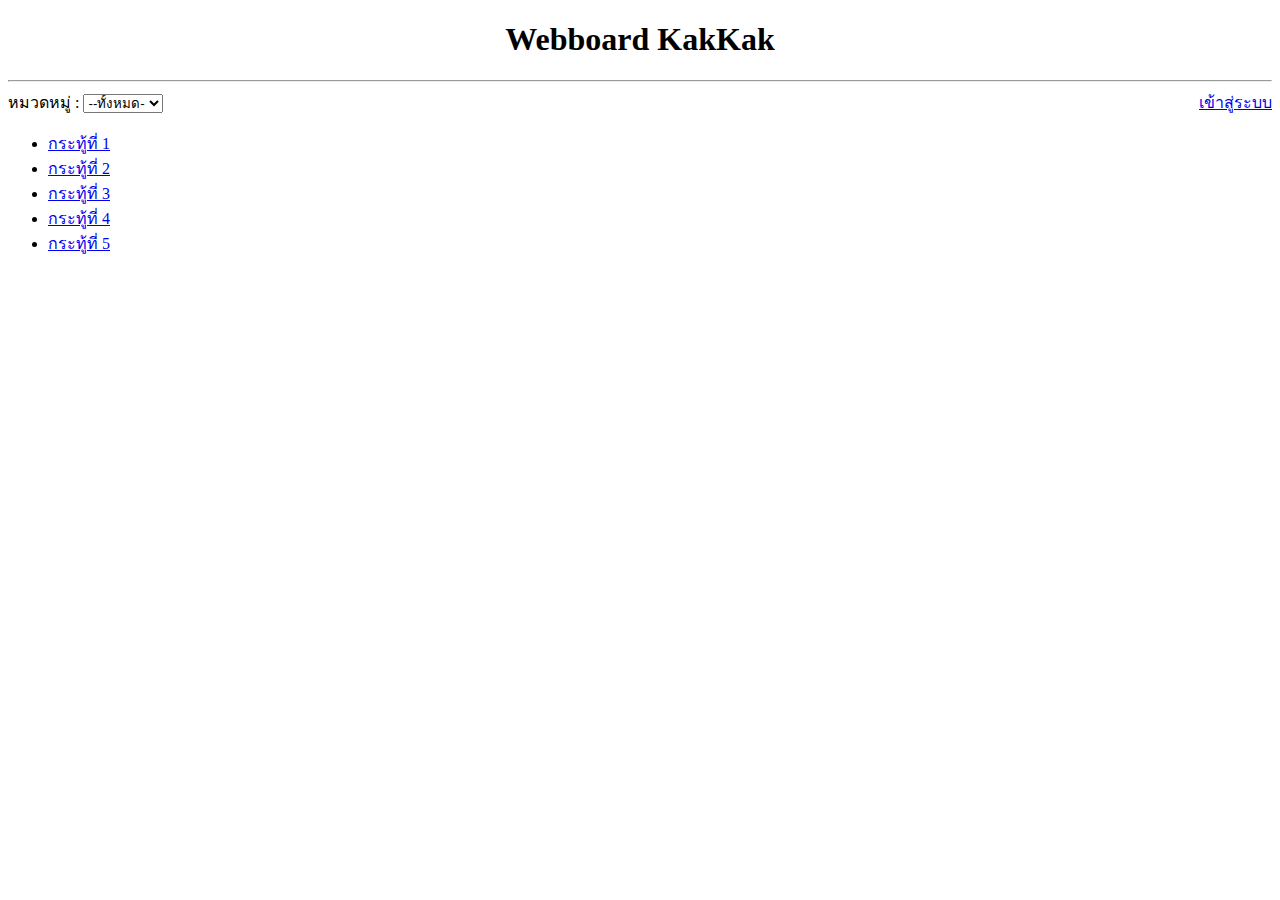
<file: index.html>
<!DOCTYPE html>
<html lang="en">
<head>
    <meta charset="UTF-8">
    <meta http-equiv="X-UA-Compatible" content="IE=edge">
    <meta name="viewport" content="width=device-width, initial-scale=1.0">
    <title>Document</title>
</head>
<body>
    <h1><center>Webboard KakKak</center></h1>
    <hr>
    <a href="login.html">
        <div style="float:right;">
            <ins>เข้าสู่ระบบ</ins>
        </div>
    </a>
    <label for="หมวดหมู่"> หมวดหมู่ : 
        <select name="เรียน">
            <option value="--ทั้งหมด-">--ทั้งหมด-</option>
            <option value="เรื่องทั่วไป">เรื่องทั่วไป</option>
            <option value="เรื่องเรียน">เรื่องเรียน</option>
        </select>
    <ul type="disc">
        <li><a href="post.php?id=1">กระทู้ที่ 1</a></li>
        <li><a href="post.php?id=2">กระทู้ที่ 2</a></li>
        <li><a href="post.php?id=3">กระทู้ที่ 3</a></li>
        <li><a href="post.php?id=4">กระทู้ที่ 4</a></li>
        <li><a href="post.php?id=5">กระทู้ที่ 5</a></li>
    </ul>
    </form>
</body>
</html>
</file>
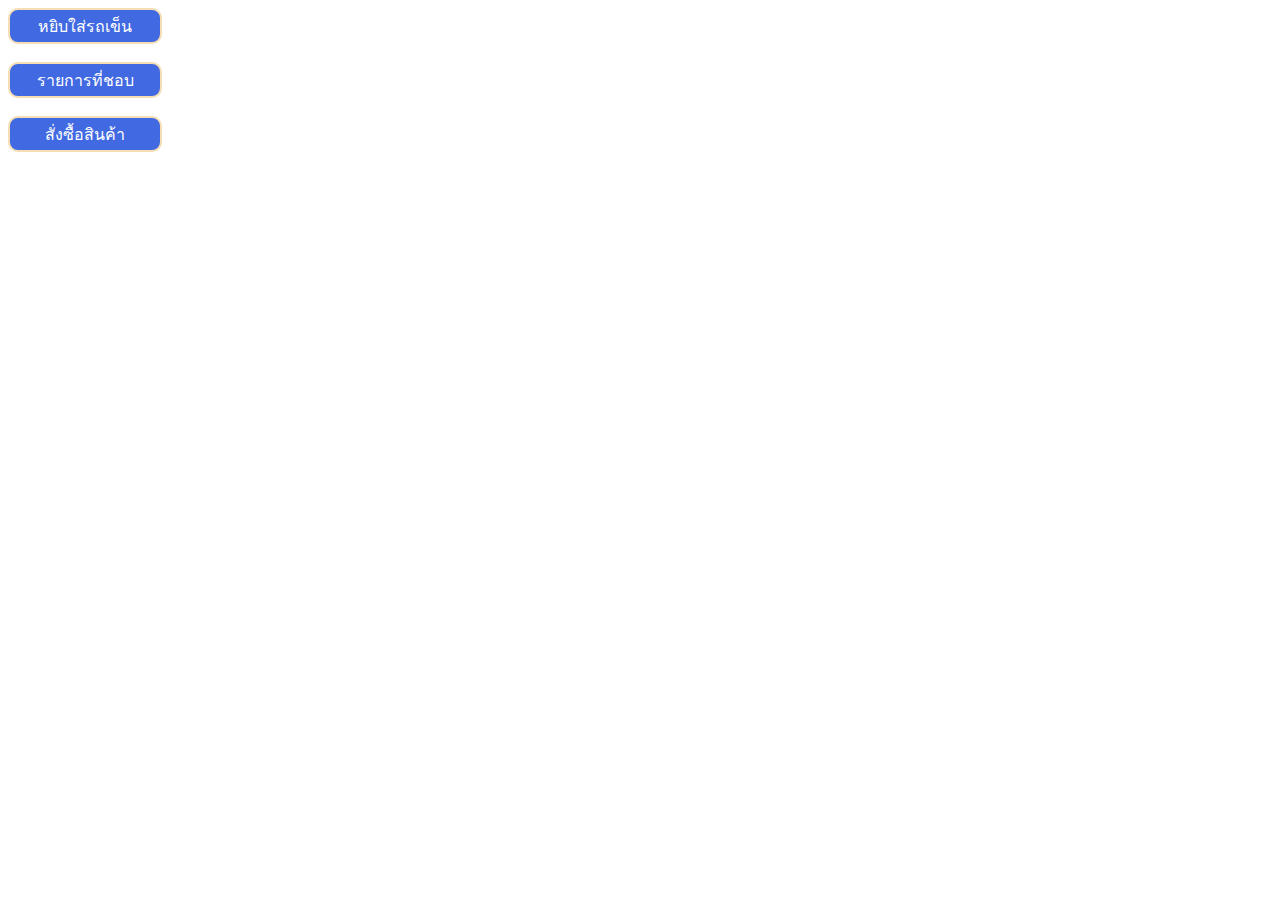
<file: border-radius.html>
<!DOCTYPE html>
<html>
<head>
    <style>
        a.btn {
        background-color: royalblue;
        color: white;
        width: 150px;
        height: 32px;
        border-radius: 10px;
        border: solid 2px wheat;
        text-align: center;
        vertical-align: middle;
        display: table-cell;
        text-decoration: none;
        }
        a:hover {
        background-color: red;
        }
        </style>
</head>
<body>
    <a href="#" class="btn">หยิบใส่รถเข็น</a><br>
    <a href="#" class="btn">รายการที่ชอบ</a><br>
    <a href="#" class="btn">สั่งซื้อสินค้า</a>
</body>
</html>
</file>
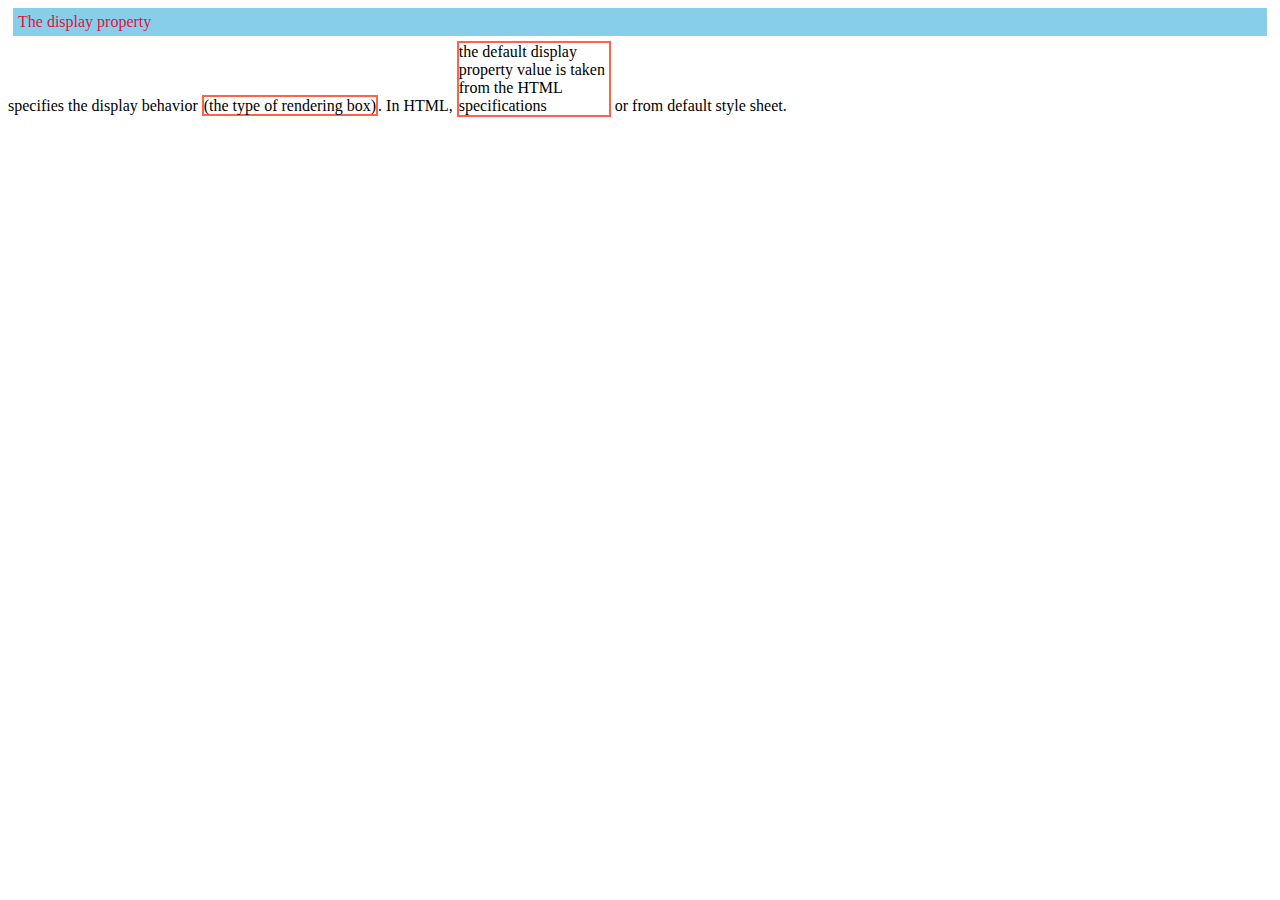
<file: display.html>
<!DOCTYPE html>
<html>
<head>
    <style>
        span {
            background: skyblue;
            font: 12pt tahoma;
            color: crimson;
            margin: 5px;
            display: block;
            padding: 5px;
        }
        p, div {
            border: solid 2px tomato;
            width: 150px;
        }
        p { display: inline; }
        div { display: inline-block; }
    </style>
</head>
<body>
    <span>The display property</span>
    specifies the display behavior
    <p>(the type of rendering box)</p>.
    In HTML,
    <div>the default display property value is
    taken from the HTML specifications</div>
    or from default style sheet.
</body>
</html>
</file>
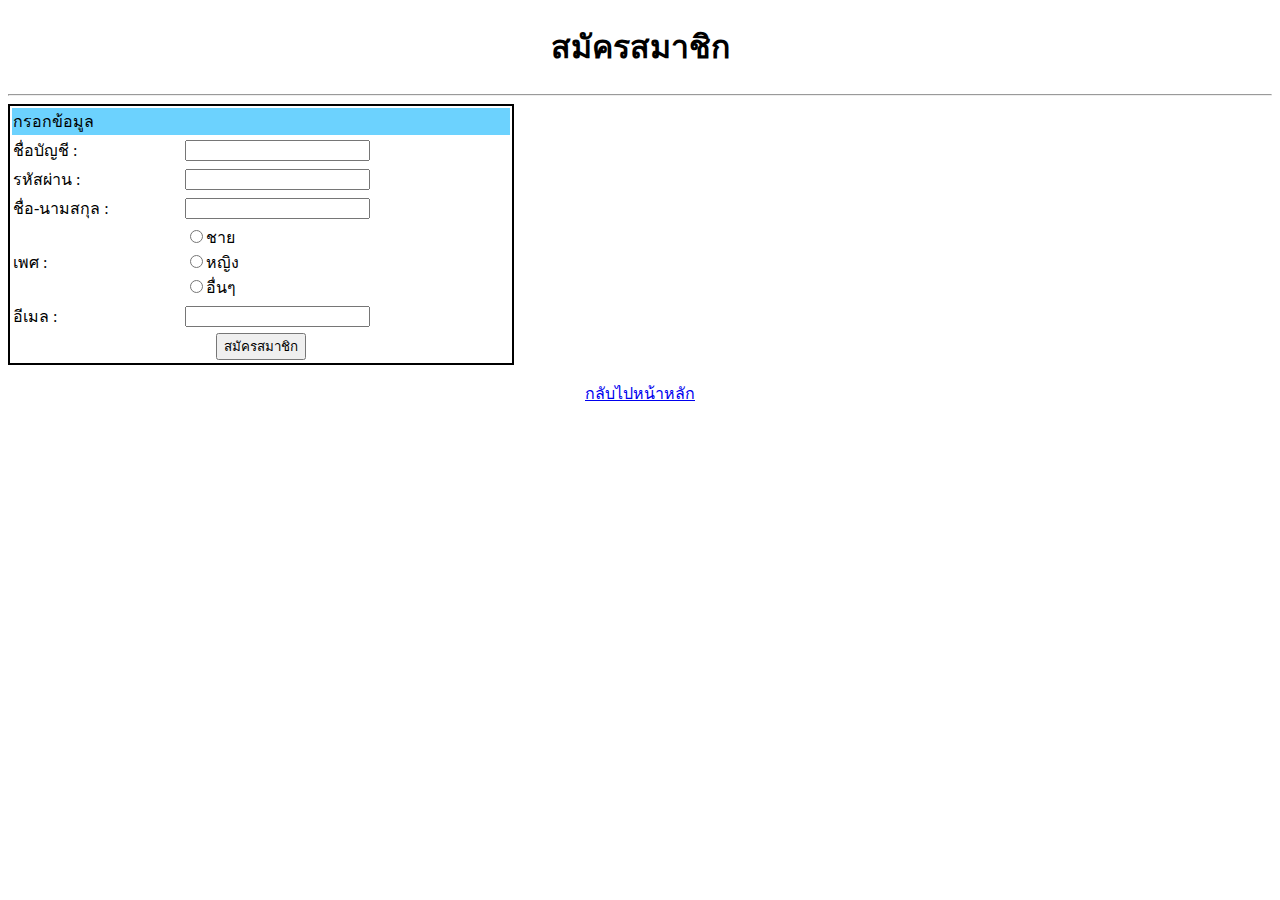
<file: EnET2-3.html>
<!DOCTYPE html>
<html>
<body>
    <h1><center>สมัครสมาชิก</center></h1>
    <hr>
    <table style="border: 2px solid black ; width:40%;">
        <tr bgcolor="#6cd2fe"><td colspan="2">กรอกข้อมูล</td></tr>
        <tr><td>ชื่อบัญชี :</td><td><input type="text"></td></tr>
        <tr><td>รหัสผ่าน :</td><td><input type="password"></td></tr>
        <tr><td>ชื่อ-นามสกุล :</td><td><input type="text"></td></tr>
        <tr><td>เพศ :</td>
            <td><input type="radio" name="เพศ" value="ช">ชาย<br>
                <input type="radio" name="เพศ" value="ญ">หญิง<br>
                <input type="radio" name="เพศ" value="อ">อื่นๆ
            </td>
        </tr>
        <tr><td>อีเมล :</td><td><input type="text"></td></tr>
        <tr><td colspan="2"><center><button>สมัครสมาชิก</button></center></td></tr>
    </table>
    <p><center><a href="file:///C:/Users/NR/Desktop/NN/EnET2-1.html"><ins>กลับไปหน้าหลัก</ins></a></center></p>
</body>
</html>
</file>
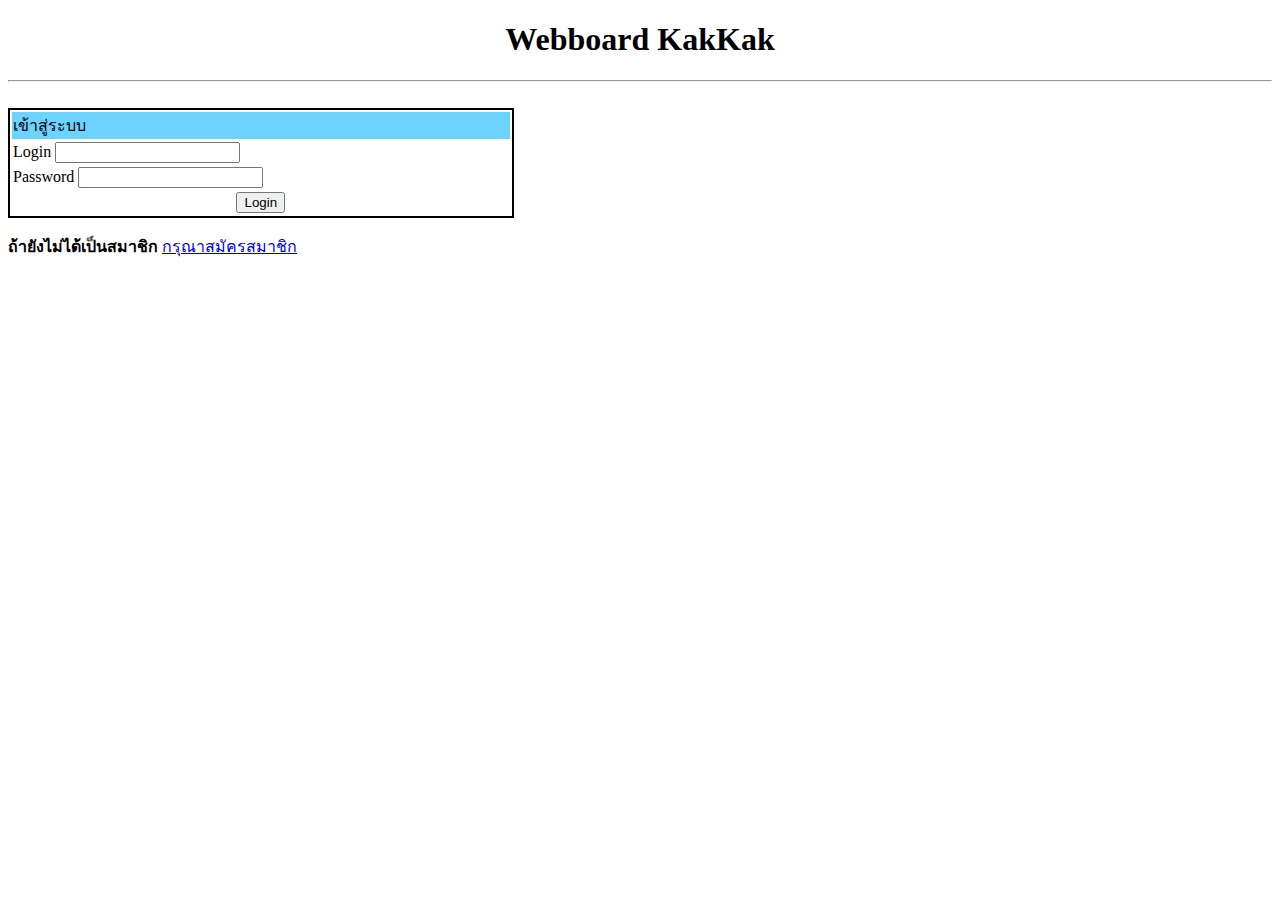
<file: login.html>
<!DOCTYPE html>
<html lang="en">
<head>
    <meta charset="UTF-8">
    <meta http-equiv="X-UA-Compatible" content="IE=edge">
    <meta name="viewport" content="width=device-width, initial-scale=1.0">
    <title>Document</title>
</head>
<body>
    <h1><center>Webboard KakKak</center></h1>
    <hr>
    <form action="verify.php" method="post">
    <table style="border:2px solid black; width:40%">
        <tr bgcolor=" #6cd2fe">
            <td align="left">เข้าสู่ระบบ</td>
        </tr>
        <tr><td>Login <input type="text" name="login"></td></tr> <br>
        <tr><td>Password <input type="password" name="pwd"></td></tr>
        <tr><td><center><button>Login</button></center></td></tr>
    </table>
    </form>
    <p><b>ถ้ายังไม่ได้เป็นสมาชิก</b>
        <a href="register.html"><ins>กรุณาสมัครสมาชิก</ins></a>
    </p>
</body>
</html>
</file>
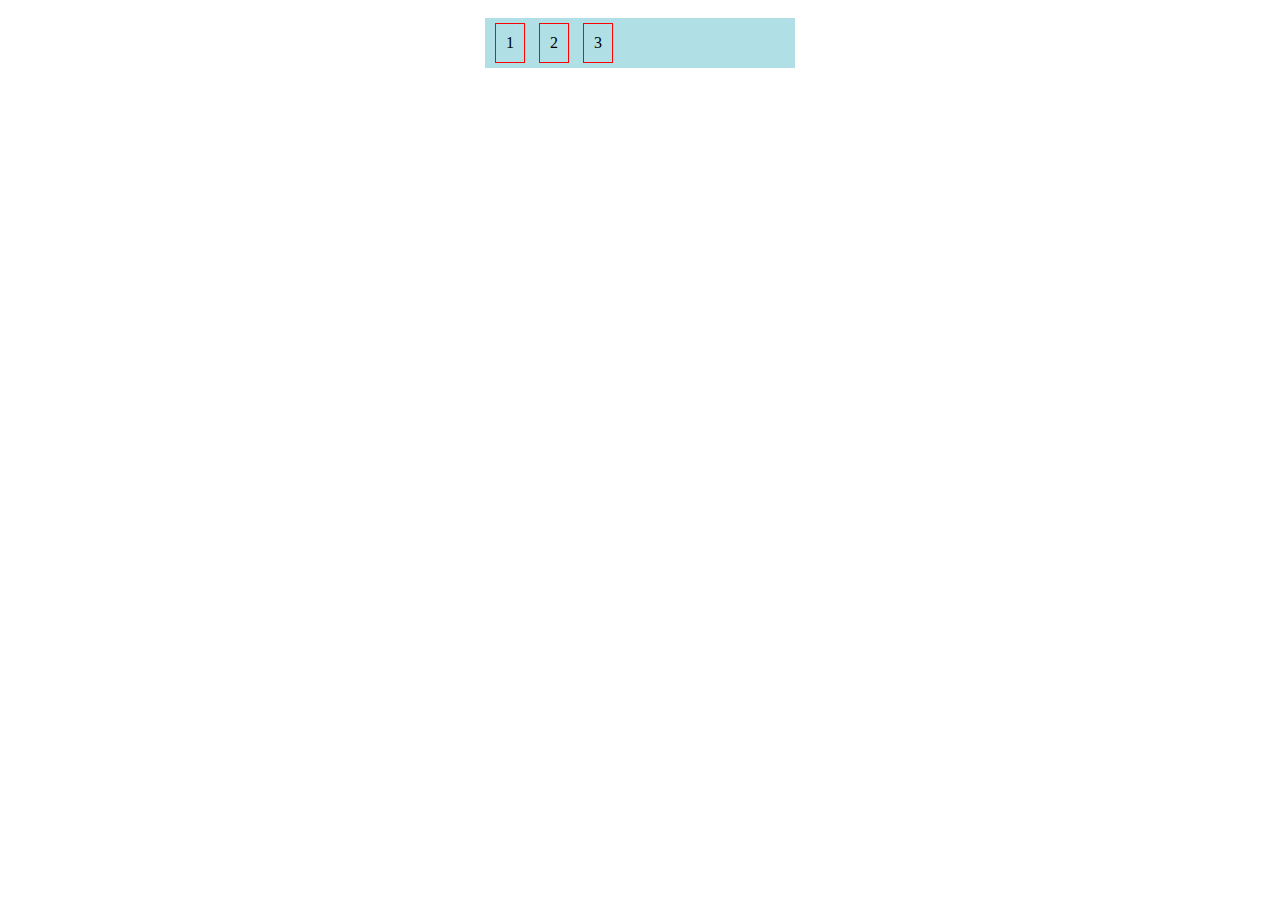
<file: margin.html>
<!DOCTYPE html>
<html>
<head>
    <style>
        body { padding: 10px; }
            div.container {
                width: 300px;
                margin: auto;
                padding: 5px;
                background-color: powderblue;
            }
            div.item {
                padding: 10px;
                margin-left: 5px;
                margin-right: 5px;
                border: solid 1px red;
                display: inline-block;
            }
    </style>
</head>
<body>
    <div class="container">
        <div class="item">1</div>
        <div class="item">2</div>
        <div class="item">3</div>
    </div>
</body>
</html>
</file>
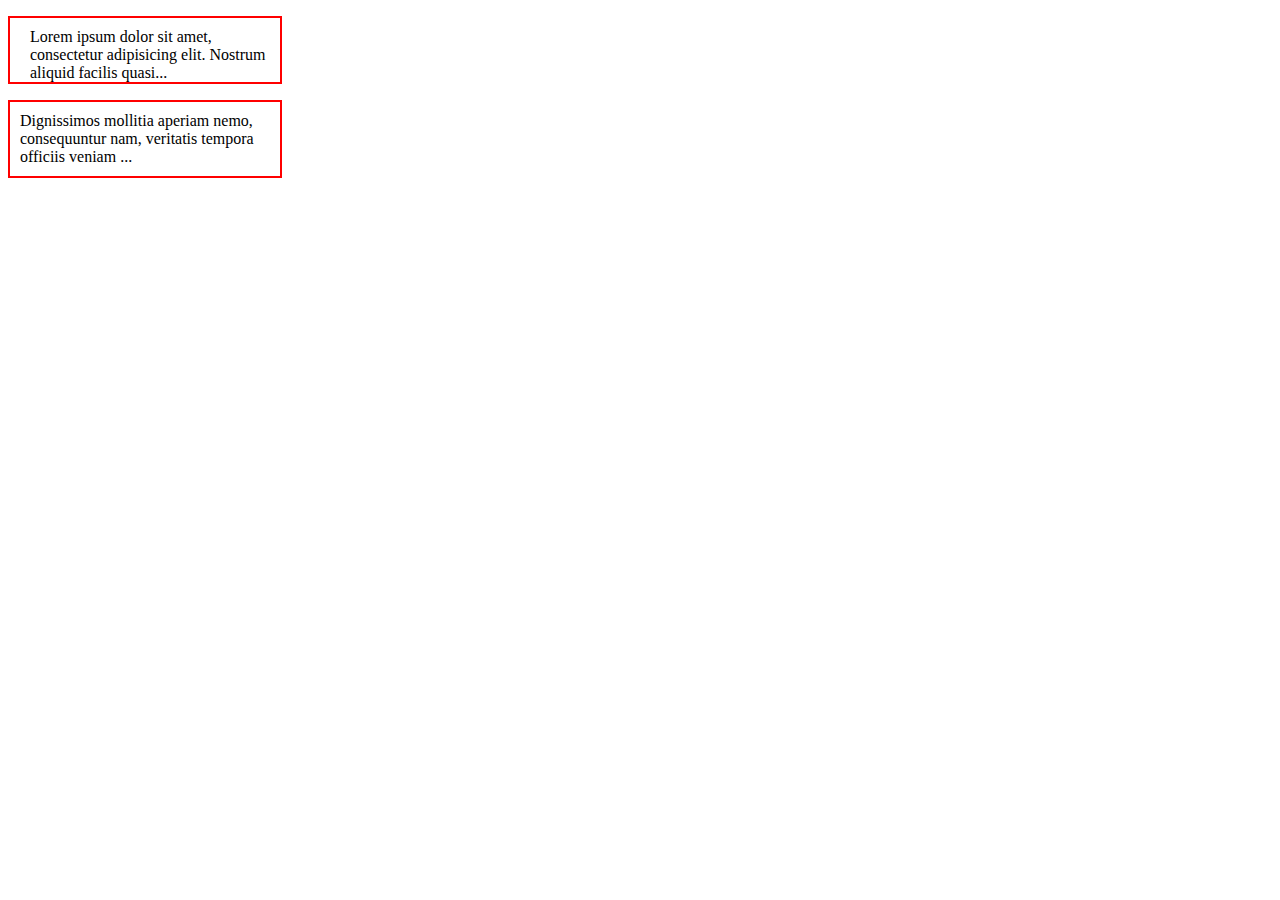
<file: padding.html>
<!DOCTYPE html>
<html>
<head>
    <style>
        p {
        border: solid 2px red;
        width: 250px;
        }
        #p1 {
        padding-top: 10px;
        padding-left: 20px;
        }
        #p2 { padding: 10px; }
    </style>
</head>
<body>
    <p id="p1">
    Lorem ipsum dolor sit amet, consectetur
    adipisicing elit. Nostrum aliquid facilis quasi...
    </p>
    <p id="p2">
    Dignissimos mollitia aperiam nemo,
    consequuntur nam, veritatis tempora officiis
    veniam ...
    </p>
</body>
</html>
</file>
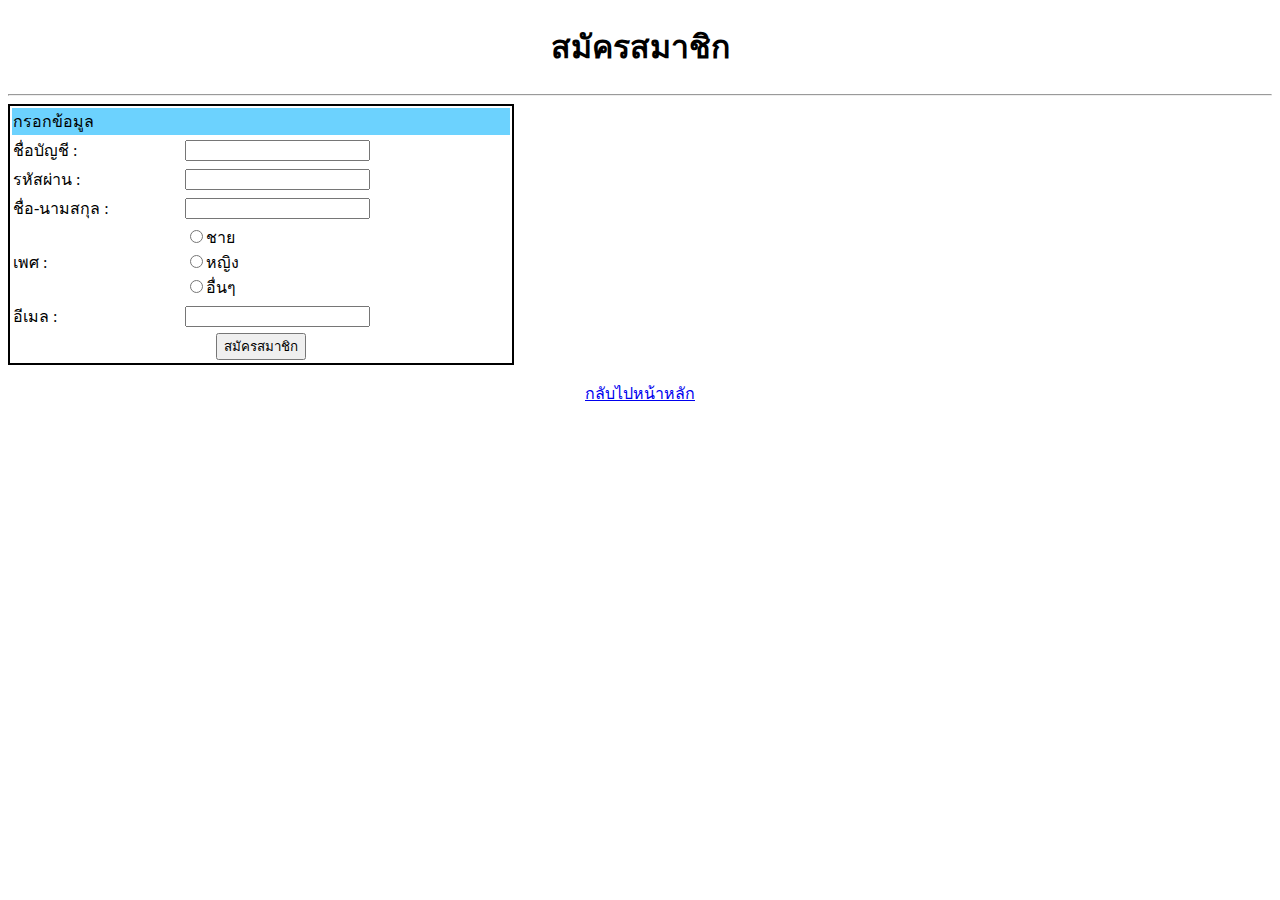
<file: register.html>
<!DOCTYPE html>
<html lang="en">
<head>
    <meta charset="UTF-8">
    <meta http-equiv="X-UA-Compatible" content="IE=edge">
    <meta name="viewport" content="width=device-width, initial-scale=1.0">
    <title>Document</title>
</head>
<body>
    <h1><center>สมัครสมาชิก</center></h1>
    <hr>
    <table style="border: 2px solid black ; width:40%;">
        <tr bgcolor="#6cd2fe"><td colspan="2">กรอกข้อมูล</td></tr>
        <tr><td>ชื่อบัญชี :</td><td><input type="text"></td></tr>
        <tr><td>รหัสผ่าน :</td><td><input type="password"></td></tr>
        <tr><td>ชื่อ-นามสกุล :</td><td><input type="text"></td></tr>
        <tr><td>เพศ :</td>
            <td><input type="radio" name="เพศ" value="ช">ชาย<br>
                <input type="radio" name="เพศ" value="ญ">หญิง<br>
                <input type="radio" name="เพศ" value="อ">อื่นๆ
            </td>
        </tr>
        <tr><td>อีเมล :</td><td><input type="text"></td></tr>
        <tr><td colspan="2"><center><button>สมัครสมาชิก</button></center></td></tr>
    </table>
    <p><center><a href="index.html"><ins>กลับไปหน้าหลัก</ins></a></center></p>
</body>
</html>
</file>
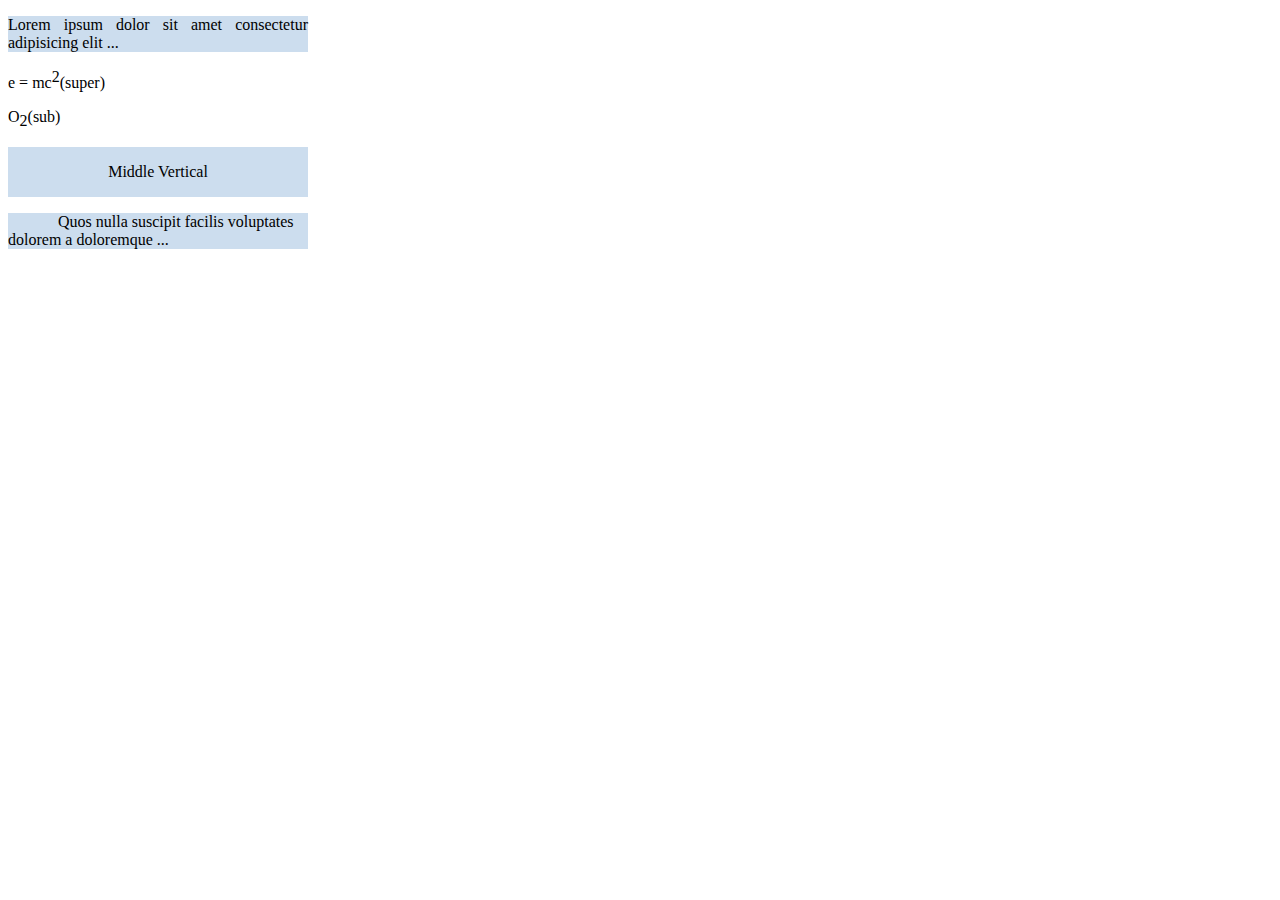
<file: text-format.html>
<!DOCTYPE html>
<html>
<head>
    <style>
    p.justify{
        background-color: #cde;
        text-align: justify;
        width: 300px;
    }
    span.super{
        vertical-align: super;
    }
    span.sub{
        vertical-align: sub;
    }
    div.middle-vert {
        background-color: #cde;
        width:300px;
        height:50px;
        text-align:center;
        vertical-align:middle;
        display:table-cell;
    }
    p.indent{
        background-color: #cde;
        text-indent:50px;
        width:300px;
    }
    </style>
</head>
<body>
    <p class="justify">
        Lorem ipsum dolor sit amet consectetur adipisicing elit ...
    </p>
    <p>e = mc<span class="super">2</span>(super)</p>
    <p>O<span class="sub">2</span>(sub)</p>
    <div class="middle-vert">Middle Vertical</div>
    <p class="indent">
        Quos nulla suscipit facilis voluptates dolorem a doloremque ...
    </p>
</body>
</html>
</file>
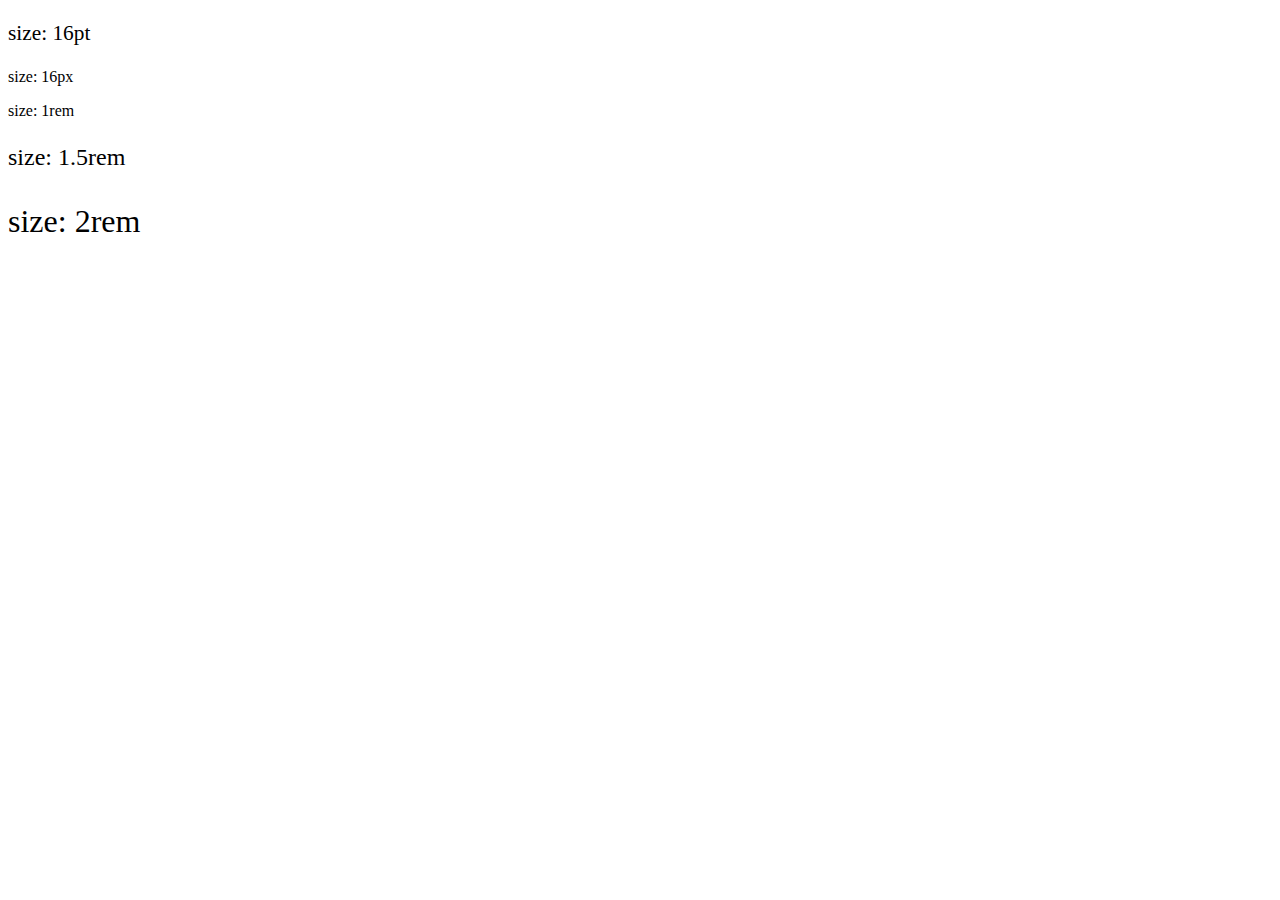
<file: unit.html>
<!DOCTYPE html>
<html>
<head>
    <title>unit</title>
    <link rel="stylesheet" href="style-unit.css">
</head>
<body>
    <div>
        <p>size: 16pt</p>
        <p>size: 16px</p>
        <p>size: 1rem</p>
        <p>size: 1.5rem</p>
        <p>size: 2rem</p>
    </div>
</body>
</html>
</file>
<file: style-unit.css>
p:nth-child(1){font-size: 16pt;}
p:nth-child(2){font-size: 16px;}
p:nth-child(3){font-size: 1rem;}
p:nth-child(4){font-size: 1.5rem;}
p:nth-child(5){font-size: 2rem;}
</file>
